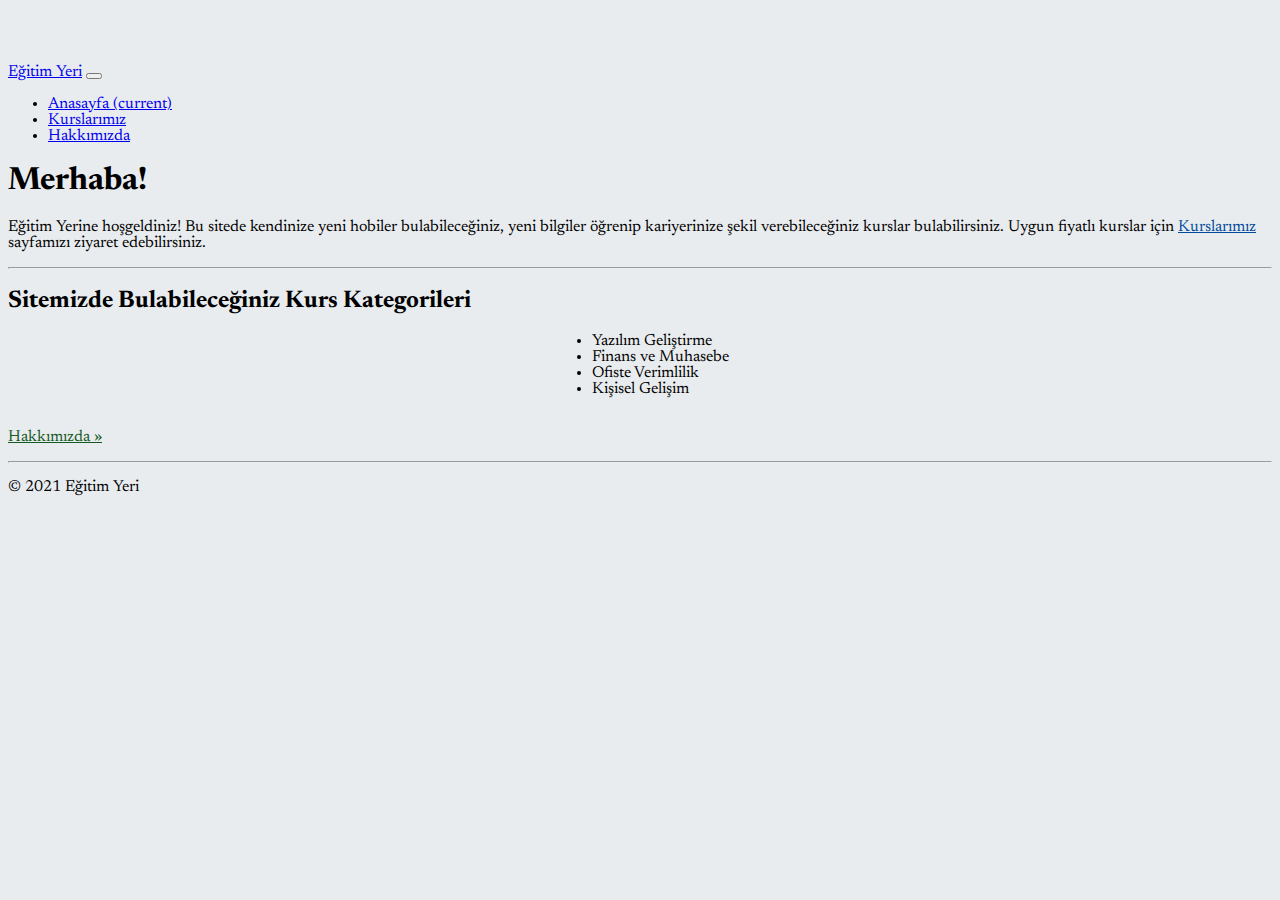
<file: index.html>
<!doctype html>
<html lang="tr">

<head>
    <!-- Required meta tags -->
    <meta charset="utf-8">
    <meta name="viewport" content="width=device-width, initial-scale=1, shrink-to-fit=no">

    <!-- Bootstrap CSS -->
    <link rel="stylesheet" href="https://cdn.jsdelivr.net/npm/bootstrap@4.6.0/dist/css/bootstrap.min.css"
        integrity="sha384-B0vP5xmATw1+K9KRQjQERJvTumQW0nPEzvF6L/Z6nronJ3oUOFUFpCjEUQouq2+l" crossorigin="anonymous">

    <title>eğitimyeri.com</title>
    <link rel="preconnect" href="https://fonts.gstatic.com">
    <link href="https://fonts.googleapis.com/css2?family=Newsreader:wght@300;400;500;600;700&display=swap"
        rel="stylesheet">
    <link rel="stylesheet" href="css/style.css">
</head>

<body>
    <!-- navigation -->
    <nav class="navbar navbar-expand-md navbar-dark fixed-top bg-dark">
        <a class="navbar-brand text-warning" href="index.html">Eğitim Yeri</a>
        <button class="navbar-toggler" type="button" data-toggle="collapse" data-target="#navbarsExampleDefault"
            aria-controls="navbarsExampleDefault" aria-expanded="false" aria-label="Toggle navigation">
            <span class="navbar-toggler-icon"></span>
        </button>

        <div class="collapse navbar-collapse" id="navbarsExampleDefault">
            <ul class="navbar-nav mr-auto">
                <li class="nav-item">
                    <a class="nav-link active" href="index.html">Anasayfa <span class="sr-only">(current)</span></a>
                </li>
                <li class="nav-item">
                    <a class="nav-link" href="courses.html">Kurslarımız</a>
                </li>
                <li class="nav-item">
                    <a class="nav-link" href="about-us.html">Hakkımızda</a>
                </li>
            </ul>
        </div>
    </nav>
    <!-- /navigation -->

    <!-- container -->
    <main>
        <!-- Main jumbotron for a primary marketing message or call to action -->
        <div class="jumbotron text-center">
            <div class="container">
                <h1 class="display-3 text-danger">Merhaba!</h1>
                <p>Eğitim Yerine hoşgeldiniz! Bu sitede kendinize yeni hobiler bulabileceğiniz, yeni bilgiler öğrenip
                    kariyerinize şekil verebileceğiniz kurslar bulabilirsiniz. Uygun fiyatlı kurslar için
                    <a style="color:#004b9c;" href="courses.html">Kurslarımız</a> sayfamızı ziyaret edebilirsiniz.</p>
            </div>
        </div>
        <hr>
        <div class="container">
            <div class="row justify-content-md-center">
                <div class="col-md-4 text-center">
                    <h2>Sitemizde Bulabileceğiniz Kurs Kategorileri</h2>
                    <ul>
                        <li>Yazılım Geliştirme</li>
                        <li>Finans ve Muhasebe</li>
                        <li>Ofiste Verimlilik</li>
                        <li>Kişisel Gelişim</li>
                    </ul>
                    <br>
                    <p><a style="color: #155925;" class="btn btn-outline-success" href="about-us.html"
                            role="button">Hakkımızda &raquo;</a></p>
                </div>
            </div>
            <hr>
        </div>
    </main>
    <!-- /container -->

    <!-- footer -->
    <footer class="container text-center">
        <p>&copy; 2021 Eğitim Yeri</p>
    </footer>
    <!-- /footer -->

    <!-- jQuery and Bootstrap Bundle (includes Popper) -->
    <script src="https://code.jquery.com/jquery-3.5.1.slim.min.js"
        integrity="sha384-DfXdz2htPH0lsSSs5nCTpuj/zy4C+OGpamoFVy38MVBnE+IbbVYUew+OrCXaRkfj" crossorigin="anonymous">
    </script>
    <script src="https://cdn.jsdelivr.net/npm/bootstrap@4.6.0/dist/js/bootstrap.bundle.min.js"
        integrity="sha384-Piv4xVNRyMGpqkS2by6br4gNJ7DXjqk09RmUpJ8jgGtD7zP9yug3goQfGII0yAns" crossorigin="anonymous">
    </script>
</body>

</html>
</file>
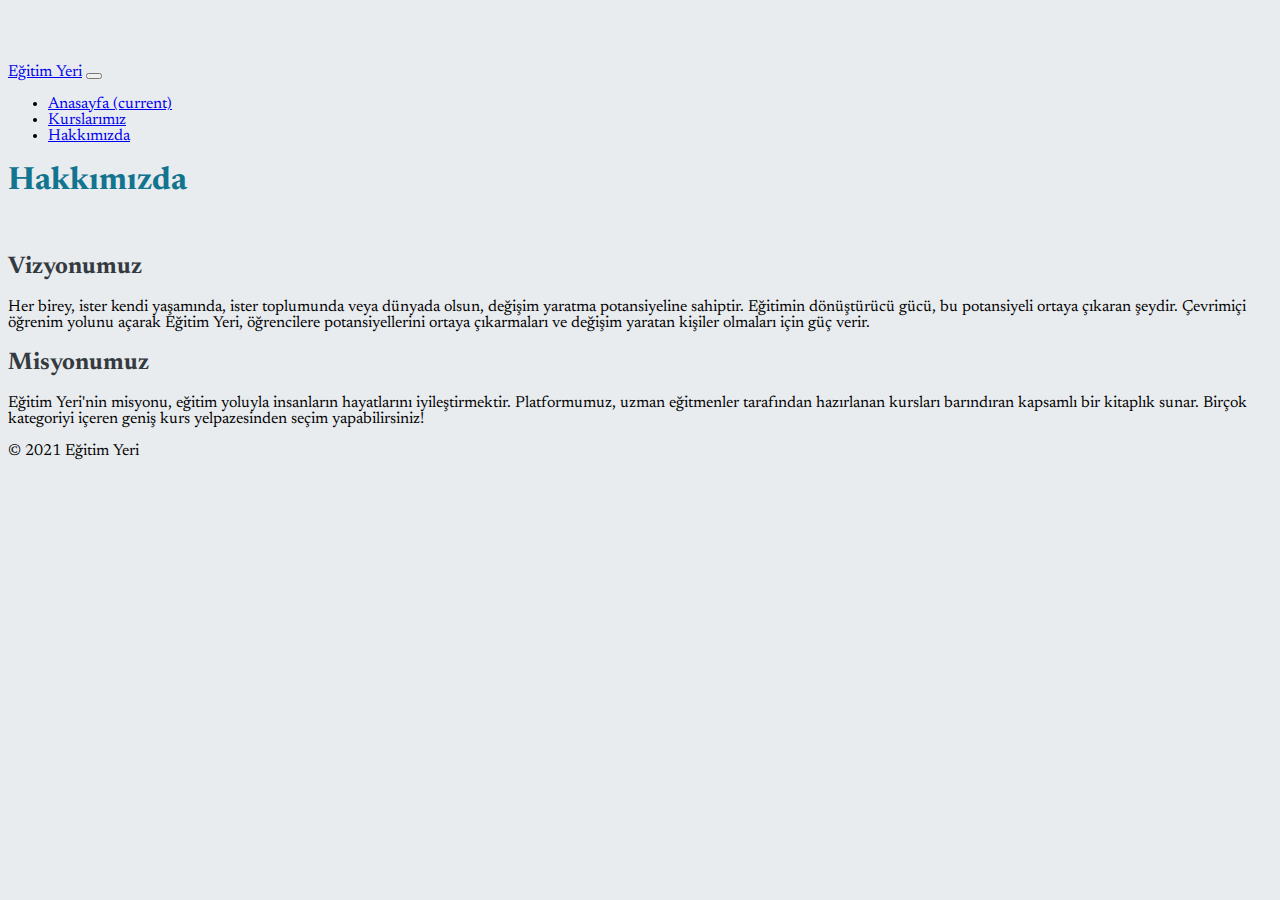
<file: about-us.html>
<!doctype html>
<html lang="tr">

<head>
    <!-- Required meta tags -->
    <meta charset="utf-8">
    <meta name="viewport" content="width=device-width, initial-scale=1, shrink-to-fit=no">

    <!-- Bootstrap CSS -->
    <link rel="stylesheet" href="https://cdn.jsdelivr.net/npm/bootstrap@4.6.0/dist/css/bootstrap.min.css"
        integrity="sha384-B0vP5xmATw1+K9KRQjQERJvTumQW0nPEzvF6L/Z6nronJ3oUOFUFpCjEUQouq2+l" crossorigin="anonymous">

    <title>eğitimyeri.com</title>
    <link rel="preconnect" href="https://fonts.gstatic.com">
    <link href="https://fonts.googleapis.com/css2?family=Newsreader:wght@300;400;500;600;700&display=swap"
        rel="stylesheet">
    <link rel="stylesheet" href="css/style.css">
</head>

<body>
    <!-- navigation -->
    <nav class="navbar navbar-expand-md navbar-dark fixed-top bg-dark">
        <a class="navbar-brand text-warning" href="index.html">Eğitim Yeri</a>
        <button class="navbar-toggler" type="button" data-toggle="collapse" data-target="#navbarsExampleDefault"
            aria-controls="navbarsExampleDefault" aria-expanded="false" aria-label="Toggle navigation">
            <span class="navbar-toggler-icon"></span>
        </button>

        <div class="collapse navbar-collapse" id="navbarsExampleDefault">
            <ul class="navbar-nav mr-auto">
                <li class="nav-item">
                    <a class="nav-link" href="index.html">Anasayfa <span class="sr-only">(current)</span></a>
                </li>
                <li class="nav-item">
                    <a class="nav-link" href="courses.html">Kurslarımız</a>
                </li>
                <li class="nav-item">
                    <a class="nav-link active" href="about-us.html">Hakkımızda</a>
                </li>
            </ul>
        </div>
    </nav>
    <!-- /navigation -->

    <!-- container -->
    <main>
        <div class="container">
            <div class="row">
                <div style="background-color:#e9ecef;" class="card border-0">
                    <div class="card-body">
                        <h1 style="color:#137490;" class="card-title text-center">Hakkımızda</h1>
                        <br>
                        <h2 style="color: #343a40;" class="card-subtitle mb-2">Vizyonumuz</h2>
                        <p>Her birey, ister kendi yaşamında, ister toplumunda veya dünyada olsun, değişim yaratma
                            potansiyeline sahiptir. Eğitimin dönüştürücü gücü, bu potansiyeli ortaya çıkaran şeydir.
                            Çevrimiçi öğrenim yolunu açarak Eğitim Yeri, öğrencilere potansiyellerini ortaya çıkarmaları
                            ve değişim yaratan kişiler olmaları için güç verir.</p>
                        <h2 style="color:#343a40 ;" class="card-subtitle mb-2">Misyonumuz</h2>
                        <p>Eğitim Yeri'nin misyonu, eğitim yoluyla insanların hayatlarını iyileştirmektir. Platformumuz,
                            uzman eğitmenler tarafından hazırlanan kursları barındıran kapsamlı bir kitaplık sunar.
                            Birçok kategoriyi içeren geniş kurs yelpazesinden seçim yapabilirsiniz!</p>
                    </div>
                </div>
            </div>
        </div>
    </main>
    <!-- /container -->

    <!-- footer -->
    <footer class=" text-center">
        <p>&copy; 2021 Eğitim Yeri</p>
    </footer>
    <!-- /footer -->

    <!-- jQuery and Bootstrap Bundle (includes Popper) -->
    <script src="https://code.jquery.com/jquery-3.5.1.slim.min.js"
        integrity="sha384-DfXdz2htPH0lsSSs5nCTpuj/zy4C+OGpamoFVy38MVBnE+IbbVYUew+OrCXaRkfj" crossorigin="anonymous">
    </script>
    <script src="https://cdn.jsdelivr.net/npm/bootstrap@4.6.0/dist/js/bootstrap.bundle.min.js"
        integrity="sha384-Piv4xVNRyMGpqkS2by6br4gNJ7DXjqk09RmUpJ8jgGtD7zP9yug3goQfGII0yAns" crossorigin="anonymous">
    </script>
</body>
</file>
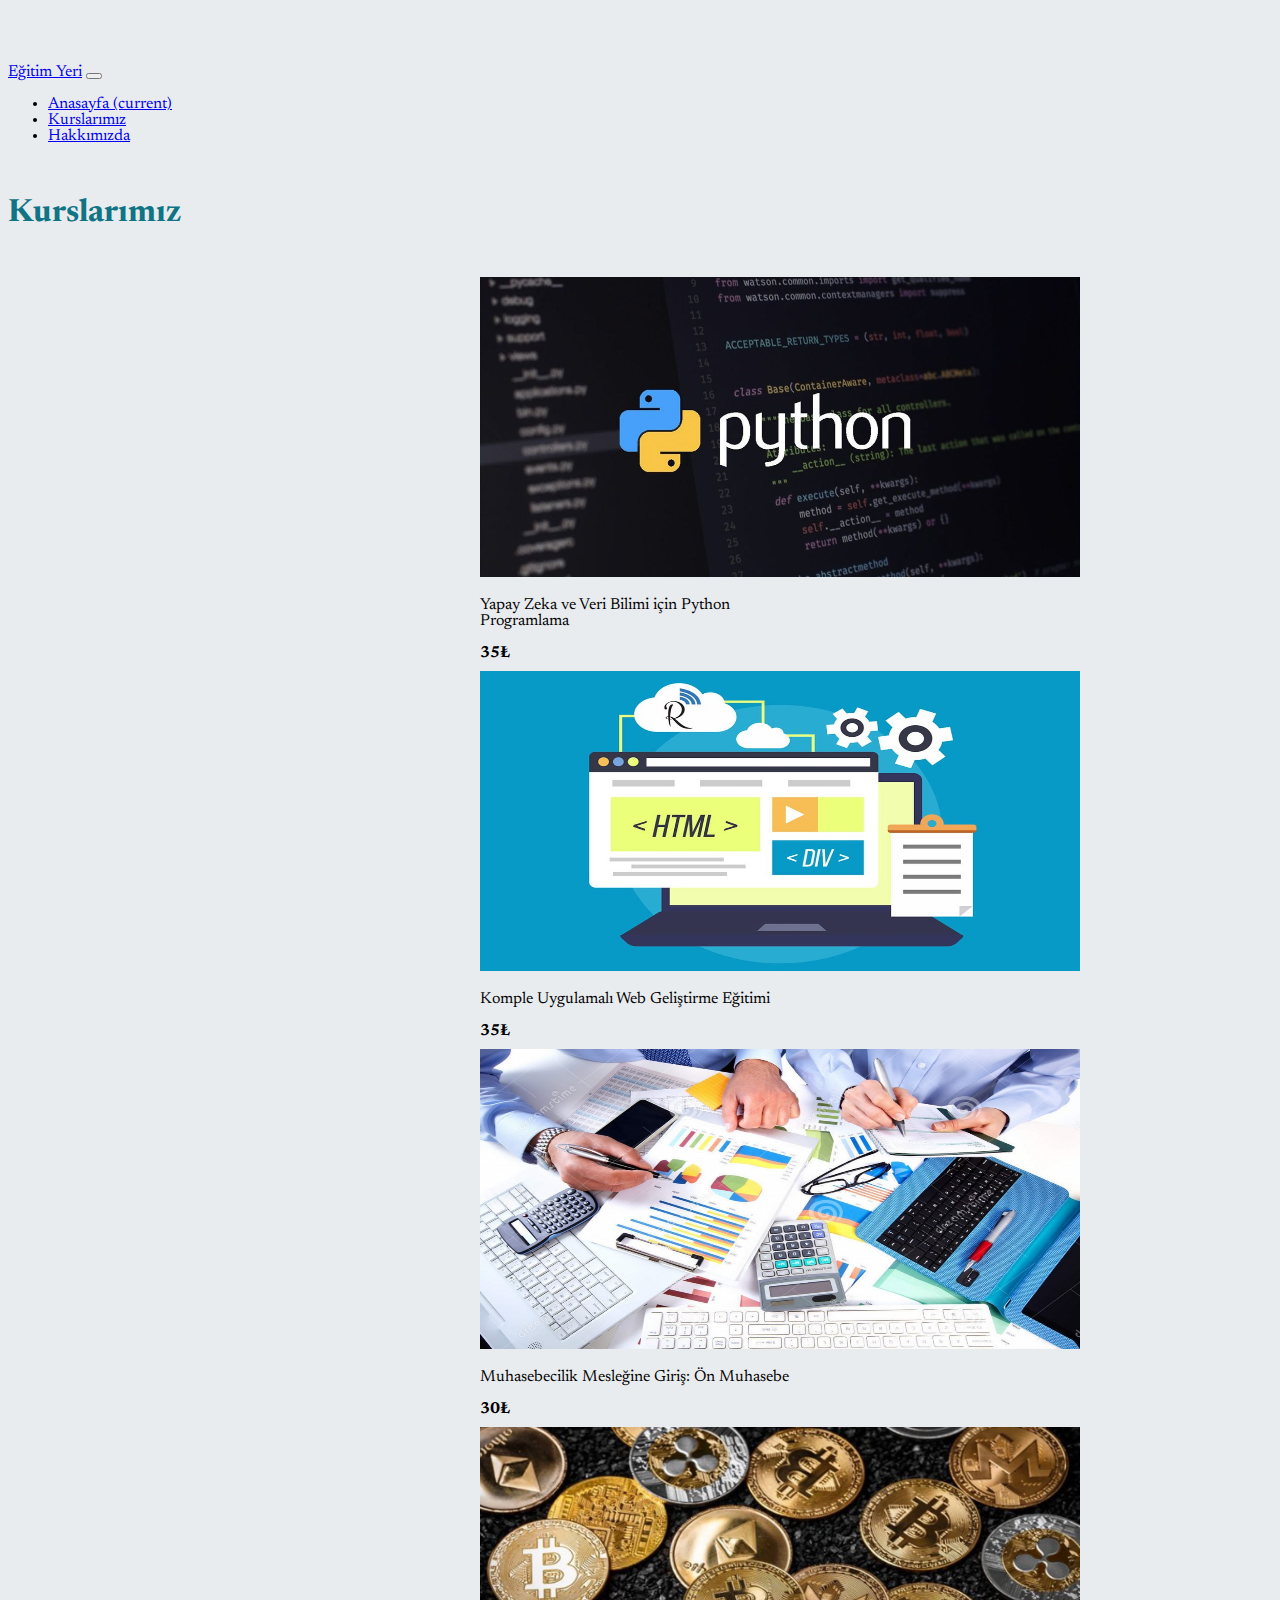
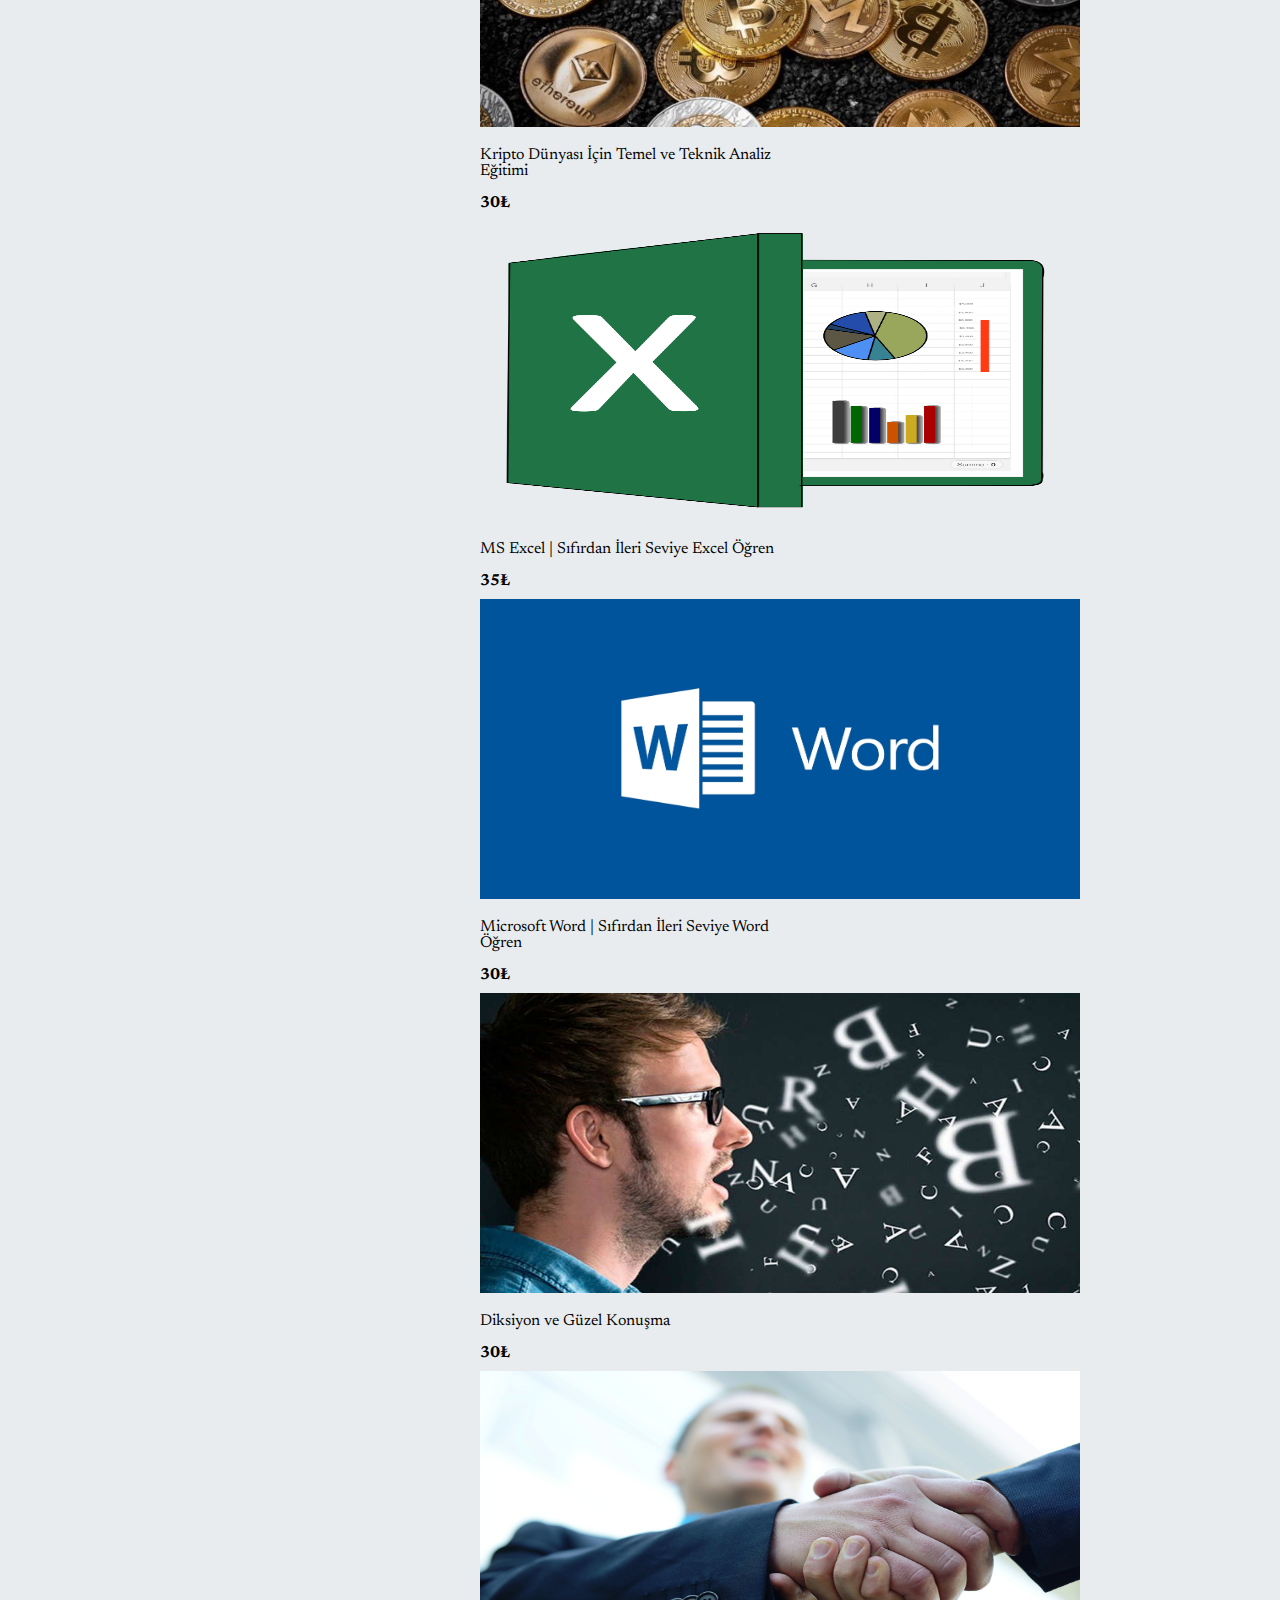
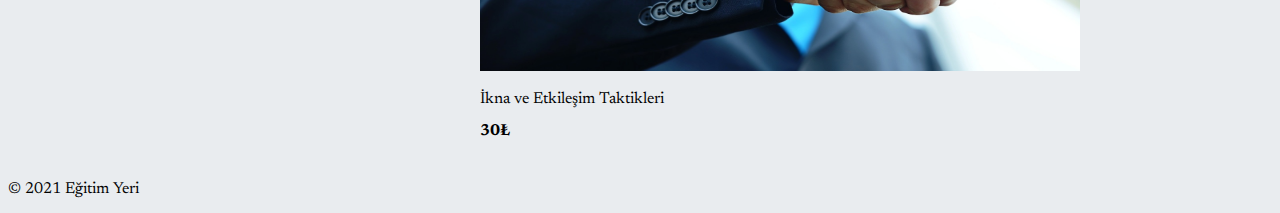
<file: courses.html>
<!doctype html>
<html lang="tr">

<head>
    <!-- Required meta tags -->
    <meta charset="utf-8">
    <meta name="viewport" content="width=device-width, initial-scale=1, shrink-to-fit=no">

    <!-- Bootstrap CSS -->
    <link rel="stylesheet" href="https://cdn.jsdelivr.net/npm/bootstrap@4.6.0/dist/css/bootstrap.min.css"
        integrity="sha384-B0vP5xmATw1+K9KRQjQERJvTumQW0nPEzvF6L/Z6nronJ3oUOFUFpCjEUQouq2+l" crossorigin="anonymous">

    <title>eğitimyeri.com</title>
    <link rel="preconnect" href="https://fonts.gstatic.com">
    <link href="https://fonts.googleapis.com/css2?family=Newsreader:wght@300;400;500;600;700&display=swap"
        rel="stylesheet">
    <link rel="stylesheet" href="css/style.css">
</head>

<body>
    <!-- navigation -->
    <nav class="navbar navbar-expand-md navbar-dark fixed-top bg-dark">
        <a class="navbar-brand text-warning" href="index.html">Eğitim Yeri</a>
        <button class="navbar-toggler" type="button" data-toggle="collapse" data-target="#navbarsExampleDefault"
            aria-controls="navbarsExampleDefault" aria-expanded="false" aria-label="Toggle navigation">
            <span class="navbar-toggler-icon"></span>
        </button>

        <div class="collapse navbar-collapse" id="navbarsExampleDefault">
            <ul class="navbar-nav mr-auto">
                <li class="nav-item">
                    <a class="nav-link" href="index.html">Anasayfa <span class="sr-only">(current)</span></a>
                </li>
                <li class="nav-item">
                    <a class="nav-link active" href="courses.html">Kurslarımız</a>
                </li>
                <li class="nav-item">
                    <a class="nav-link" href="about-us.html">Hakkımızda</a>
                </li>
            </ul>
        </div>
    </nav>
    <!-- /navigation -->
    <br>
    <!-- header -->
    <header>
        <h1 style="color: #107484!important;" class="text-center">Kurslarımız</h1>
    </header>
    <!-- /header -->
    <br>
    <!-- container -->
    <main>
        <div class="container">
            <div class="row">
                <div class="col-lg-4 col-md-6 col-xs-12">
                    <div class="card" style="width: 20rem;">
                        <img src="img/python.jpg" class="card-img-top mx-auto" alt="python">
                        <div class="card-body">
                            <p class="card-text">Yapay Zeka ve Veri Bilimi için Python Programlama</p>
                            <span class="badge badge-secondary"><strong>35&#8378;</strong></span>
                        </div>
                    </div>
                </div>
                <div class="col-lg-4 col-md-6 col-xs-12">
                    <div class="card" style="width: 20rem;">
                        <img src="img/web-programlama.jpg" class="card-img-top mx-auto" alt="web-geliştirme">
                        <div class="card-body">
                            <p class="card-text">Komple Uygulamalı Web Geliştirme Eğitimi</p>
                            <span class="badge badge-secondary"><strong>35&#8378;</strong></span>
                        </div>
                    </div>
                </div>
                <div class="col-lg-4 col-md-6 col-xs-12">
                    <div class="card" style="width: 20rem;">
                        <img src="img/muhasebe.jpg" class="card-img-top mx-auto" alt="muhasebe">
                        <div class="card-body">
                            <p class="card-text">Muhasebecilik Mesleğine Giriş: Ön Muhasebe</p>
                            <span class="badge badge-secondary"><strong>30&#8378;</strong></span>
                        </div>
                    </div>
                </div>
                <div class="col-lg-4 col-md-6 col-xs-12">
                    <div class="card" style="width: 20rem;">
                        <img src="img/kripto-para.jpg" class="card-img-top mx-auto" alt="kripto-para">
                        <div class="card-body">
                            <p class="card-text">Kripto Dünyası İçin Temel ve Teknik Analiz Eğitimi</p>
                            <span class="badge badge-secondary"><strong>30&#8378;</strong></span>
                        </div>
                    </div>
                </div>
                <div class="col-lg-4 col-md-6 col-xs-12">
                    <div class="card" style="width: 20rem;">
                        <img src="img/excel.png" class="card-img-top" alt="excel">
                        <div class="card-body">
                            <p class="card-text">MS Excel | Sıfırdan İleri Seviye Excel Öğren</p>
                            <span class="badge badge-secondary"><strong>35&#8378;</strong></span>
                        </div>
                    </div>
                </div>
                <div class="col-lg-4 col-md-6 col-xs-12">
                    <div class="card" style="width: 20rem;">
                        <img src="img/word.jpg" class="card-img-top" alt="word">
                        <div class="card-body">
                            <p class="card-text">Microsoft Word | Sıfırdan İleri Seviye Word Öğren</p>
                            <span class="badge badge-secondary"><strong>30&#8378;</strong></span>
                        </div>
                    </div>
                </div>
                <div class="col-lg-4 col-md-6 col-xs-12">
                    <div class="card" style="width: 20rem;">
                        <img src="img/diksiyon-kursu.jpg" class="card-img-top" alt="diksiyon">
                        <div class="card-body">
                            <p class="card-text">Diksiyon ve Güzel Konuşma</p>
                            <span class="badge badge-secondary"><strong>30&#8378;</strong></span>
                        </div>
                    </div>
                </div>
                <div class="col-lg-4 col-md-6 col-xs-12">
                    <div class="card" style="width: 20rem;">
                        <img src="img/ikna-etkileşim.jpg" class="card-img-top" alt="ikna-etkileşim">
                        <div class="card-body">
                            <p class="card-text">İkna ve Etkileşim Taktikleri</p>
                            <span class="badge badge-secondary"><strong>30&#8378;</strong></span>
                        </div>
                    </div>
                </div>
            </div>
        </div>
    </main>
    <!-- /container -->
    <br>
    <!-- footer -->
    <footer class="text-center">
        <p>&copy; 2021 Eğitim Yeri</p>
    </footer>
    <!-- /footer -->

    <!-- jQuery and Bootstrap Bundle (includes Popper) -->
    <script src="https://code.jquery.com/jquery-3.5.1.slim.min.js"
        integrity="sha384-DfXdz2htPH0lsSSs5nCTpuj/zy4C+OGpamoFVy38MVBnE+IbbVYUew+OrCXaRkfj" crossorigin="anonymous">
    </script>
    <script src="https://cdn.jsdelivr.net/npm/bootstrap@4.6.0/dist/js/bootstrap.bundle.min.js"
        integrity="sha384-Piv4xVNRyMGpqkS2by6br4gNJ7DXjqk09RmUpJ8jgGtD7zP9yug3goQfGII0yAns" crossorigin="anonymous">
    </script>
</body>
</file>
<file: css/style.css>
body {
  padding-top: 3.5rem;
  background-color: #E9ECEF;
  font-family: 'Newsreader', serif;
}

.container ul {
  display: table;
  margin: 0 auto;
}

img {
  width: 600px;
  height: 300px;
}

.card {
  margin: 10px auto;
  float: none;
}
</file>
